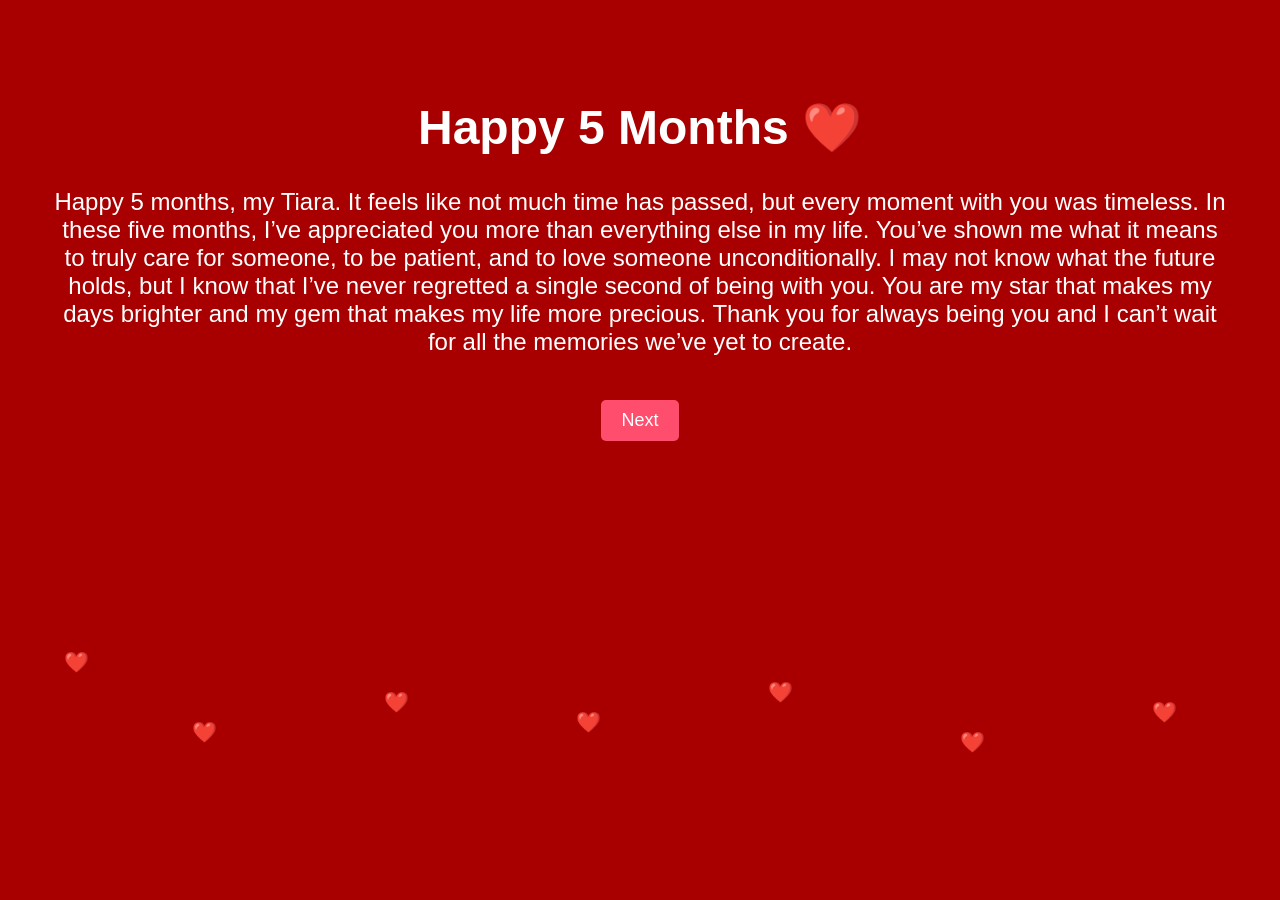
<file: index.html>
<!DOCTYPE html>
<html lang="en">
<head>
    <meta charset="UTF-8">
    <title>Happy 5 Months ❤️</title>
    <link rel="stylesheet" href="style.css">
    <style>
        body {
            background-color: #a80000;
            position: relative;
            overflow: hidden;
            padding: 50px;
        }
        h1 { font-size: 48px; margin-top: 50px; }
        p { font-size: 24px; margin-top: 30px; }
    </style>
</head>
<body>
    <h1>Happy 5 Months ❤️</h1>
    <p>Happy 5 months, my Tiara. It feels like not much time has passed, but every moment with you was timeless. 
      In these five months, I’ve appreciated you more than everything else in my life. 
      You’ve shown me what it means to truly care for someone, to be patient, and to love someone unconditionally.
      I may not know what the future holds, but I know that I’ve never regretted a single second of being with you. 
      You are my star that makes my days brighter and my gem that makes my life more precious.
      Thank you for always being you and I can’t wait for all the memories we’ve yet to create.</p>
    <a href="apology.html"><button>Next</button></a>

    <!-- Floating hearts -->
<div class="heart" style="left:5%; top:650px; animation-delay:0s;">❤️</div>
<div class="heart" style="left:15%; top:720px; animation-delay:1s;">❤️</div>
<div class="heart" style="left:30%; top:690px; animation-delay:2s;">❤️</div>
<div class="heart" style="left:45%; top:710px; animation-delay:3s;">❤️</div>
<div class="heart" style="left:60%; top:680px; animation-delay:4s;">❤️</div>
<div class="heart" style="left:75%; top:730px; animation-delay:5s;">❤️</div>
<div class="heart" style="left:90%; top:700px; animation-delay:6s;">❤️</div>
</body>
</html>
</file>
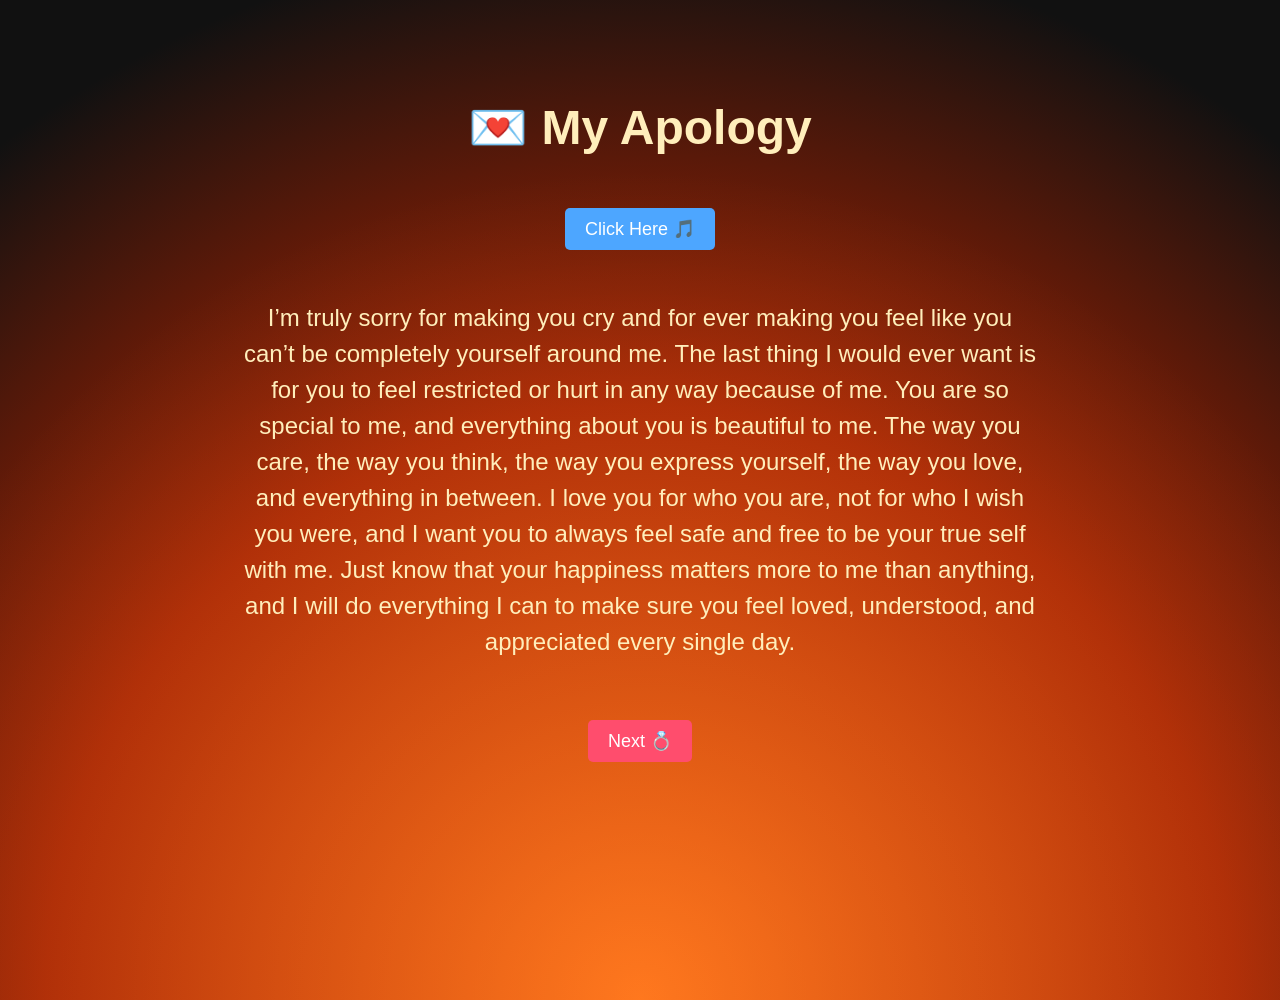
<file: apology.html>
<!DOCTYPE html>
<html lang="en">
<head>
    <meta charset="UTF-8">
    <title>I'm Sorry ❤️</title>
    <link rel="stylesheet" href="style.css">
    <style>
        body {
            margin: 0;
            font-family: Arial, sans-serif;
            color: #fff;
            text-align: center;
            padding: 50px;
            height: 100vh;
            overflow: hidden;

            /* Warm fire-like background using gradients */
            background: radial-gradient(circle at bottom, #ff5500, #aa2200 50%, #111 90%);
            background-size: cover;
            position: relative;
        }

        /* Subtle flicker animation overlay */
        body::after {
            content: '';
            position: absolute;
            top: 0; left: 0;
            width: 100%; height: 100%;
            background: radial-gradient(circle at bottom, rgba(255, 200, 100, 0.3), transparent 70%);
            animation: flicker 3s infinite alternate;
            z-index: 0;
        }

        @keyframes flicker {
            0% { opacity: 0.2; }
            50% { opacity: 0.4; }
            100% { opacity: 0.25; }
        }

        h1 {
            font-size: 48px;
            margin-top: 50px;
            color: #ffeebb;
            position: relative;
            z-index: 1;
        }

        p {
            font-size: 24px;
            max-width: 800px;
            margin: 30px auto;
            line-height: 1.5;
            color: #ffeebb;
            position: relative;
            z-index: 1;
        }

        .next-button {
            display: inline-block;
            padding: 10px 20px;
            font-size: 18px;
            border-radius: 5px;
            background-color: #ff4d6d;
            color: white;
            text-decoration: none;
            margin-top: 30px;
            cursor: pointer;
            position: relative;
            z-index: 1;
        }
        .next-button:hover {
            background-color: #ff2a4d;
        }

        #playSong {
            display: inline-block;
            padding: 10px 20px;
            font-size: 18px;
            border-radius: 5px;
            background-color: #4da6ff;
            color: white;
            cursor: pointer;
            margin-bottom: 20px;
            position: relative;
            z-index: 1;
        }
        #playSong:hover {
            background-color: #1a8cff;
        }
    </style>
</head>
<body>
    <h1>💌 My Apology</h1>

    <button id="playSong">Click Here 🎵</button>
    <audio id="song">
      <source src="ocean-floor.mp3" type="audio/mpeg">
      Your browser does not support the audio element.
    </audio>

    <p>
        I’m truly sorry for making you cry and for ever making you feel like you can’t be completely yourself around me. 
        The last thing I would ever want is for you to feel restricted or hurt in any way because of me. 
        You are so special to me, and everything about you is beautiful to me. The way you care, the way you think, the way you express yourself, the way you love, and everything in between. 
        I love you for who you are, not for who I wish you were, and I want you to always feel safe and free to be your true self with me. 
        Just know that your happiness matters more to me than anything, and I will do everything I can to make sure you feel loved, understood, and appreciated every single day.
    </p>

    <a href="proposal.html" class="next-button">Next 💍</a>

    <script>
        const button = document.getElementById("playSong");
        const song = document.getElementById("song");

        button.addEventListener("click", () => {
            song.play().catch(error => {
                alert("Cannot play audio. Make sure the file is in the same folder and your browser supports HTML5 audio.");
            });
        });
    </script>
</body>
</html>
</file>
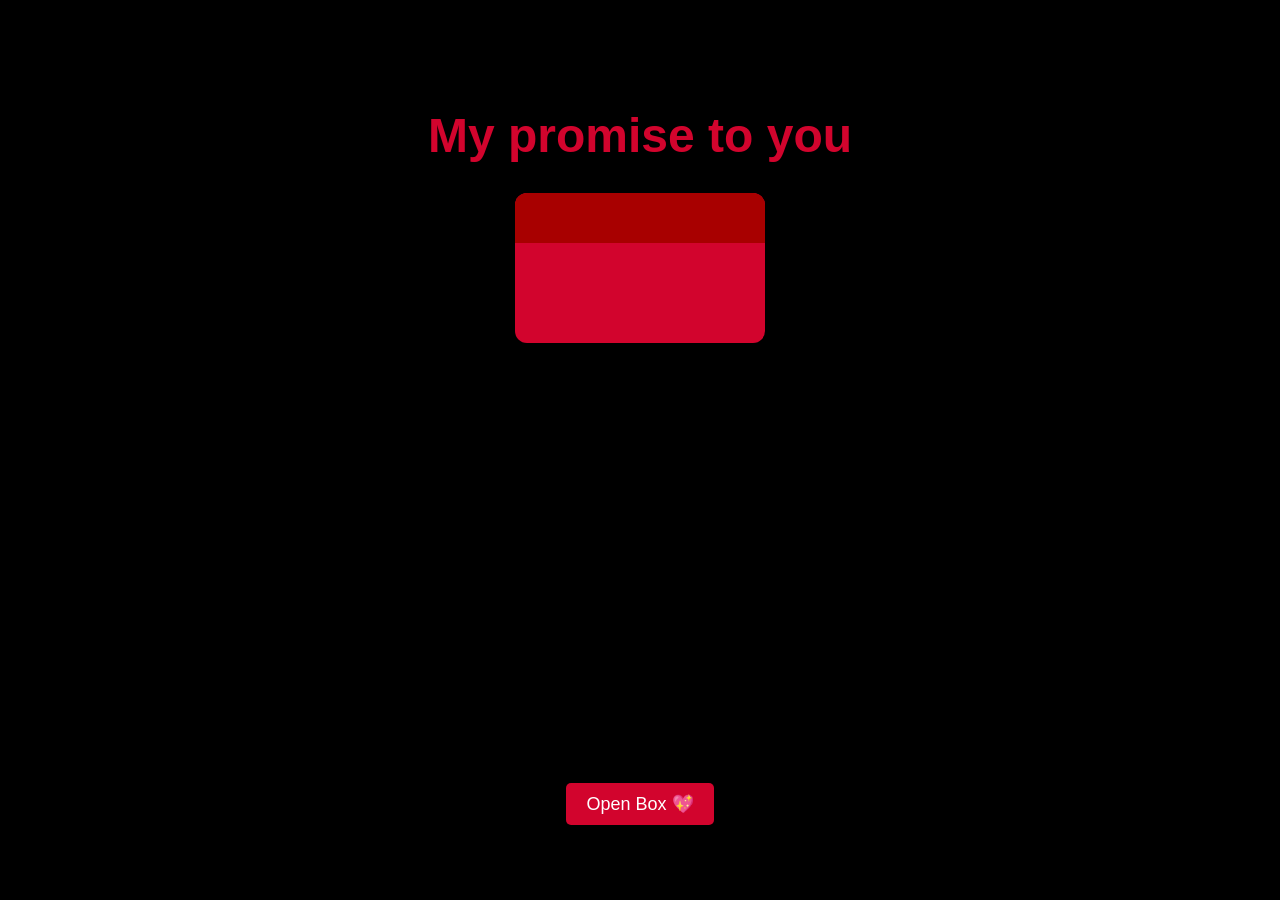
<file: proposal.html>
<!DOCTYPE html>
<html lang="en">
<head>
<meta charset="UTF-8">
<title>Proposal 💍</title>
<style>
body {
    margin: 0;
    font-family: Arial, sans-serif;
    background-color: #000;
    color: #fff;
    text-align: center;
    display: flex;
    flex-direction: column;
    align-items: center;
    justify-content: center;
    height: 100vh;
}

h1 {
    color: #d2042d;
    font-size: 48px;
    margin-bottom: 30px;
}

/* Box container */
.box {
    position: relative;
    width: 250px;
    height: 150px;
    background-color: #d2042d;
    border-radius: 12px;
    perspective: 800px;
    display: flex;
    flex-direction: column;
    align-items: center;
    justify-content: center;
}

/* Lid */
.lid {
    position: absolute;
    top: 0;
    left: 0;
    width: 100%;
    height: 50px;
    background-color: #a80000;
    border-radius: 12px 12px 0 0;
    transform-origin: top center;
    transition: transform 1s ease;
    z-index: 2;
}
.lid.open {
    transform: rotateX(-120deg);
}

/* Rings container */
.rings {
    display: flex;
    justify-content: space-around;
    width: 100%;
    position: absolute;
    bottom: 40px;
    opacity: 0;
    transition: opacity 1s ease 1s;
}
.rings.show {
    opacity: 1;
}

/* Note */
.note {
    max-width: 400px;
    background: #fff3e6;
    color: #333;
    padding: 15px 20px;
    border-radius: 10px;
    margin-top: 180px;
    opacity: 0;
    transform: translateY(-20px);
    transition: opacity 1s ease 1.5s, transform 1s ease 1.5s;
    text-align: center;
    font-size: 18px;
    position: relative;
    z-index: 1;
}
.note.show {
    opacity: 1;
    transform: translateY(0);
}

/* Open button */
#openBox {
    padding: 10px 20px;
    font-size: 18px;
    background-color: #d2042d;
    color: white;
    border: none;
    border-radius: 5px;
    cursor: pointer;
    margin-top: 20px;
}
#openBox:hover {
    background-color: #a80000;
}
</style>
</head>
<body>

<h1>My promise to you</h1>

<div class="box">
    <div class="lid"></div>

    <div class="rings">
        <!-- Ruby Ring -->
        <svg width="60" height="60">
            <!-- Gold band -->
            <circle cx="30" cy="35" r="25" fill="none" stroke="#FFD700" stroke-width="6"/>
            <!-- Ruby gem on top -->
            <ellipse cx="30" cy="10" rx="10" ry="6" fill="url(#rubyGradient)"/>
            <defs>
                <radialGradient id="rubyGradient" cx="50%" cy="50%" r="50%">
                    <stop offset="0%" stop-color="#ff4d6d"/>
                    <stop offset="50%" stop-color="#d2042d"/>
                    <stop offset="100%" stop-color="#800000"/>
                </radialGradient>
            </defs>
        </svg>

        <!-- Emerald Ring -->
        <svg width="60" height="60">
            <!-- Gold band -->
            <circle cx="30" cy="35" r="25" fill="none" stroke="#FFD700" stroke-width="6"/>
            <!-- Emerald gem on top -->
            <ellipse cx="30" cy="10" rx="10" ry="6" fill="url(#emeraldGradient)"/>
            <defs>
                <radialGradient id="emeraldGradient" cx="50%" cy="50%" r="50%">
                    <stop offset="0%" stop-color="#32CD32"/>
                    <stop offset="50%" stop-color="#228B22"/>
                    <stop offset="100%" stop-color="#006400"/>
                </radialGradient>
            </defs>
        </svg>
    </div>
</div>

<div class="note">
    I can’t properly propose right now, but know I have every intention of marrying you. 
    You are my everything and I promise I want you, no one else because when I imagine my future, I see myself doing everything we said we'd do in our list with you and only you.
    I love being with you and I really appreciate you for who you are. 
    Kind, caring, beautiful, smart, funny, and so much more. Thats why I always want you to be yourself because you are perfect for me <3.

</div>

<button id="openBox">Open Box 💖</button>

<script>
const button = document.getElementById("openBox");
button.addEventListener("click", () => {
    document.querySelector(".lid").classList.add("open");
    document.querySelector(".rings").classList.add("show");
    document.querySelector(".note").classList.add("show");
});
</script>

</body>
</html>
</file>
<file: style.css>
body {
    margin: 0;
    font-family: 'Arial', sans-serif;
    color: #fff;
    text-align: center;
}

button {
    padding: 10px 20px;
    font-size: 18px;
    border: none;
    border-radius: 5px;
    cursor: pointer;
    background-color: #ff4d6d;
    color: white;
    margin-top: 20px;
}

a {
    text-decoration: none;
    color: inherit;
}

.heart {
    position: absolute;
    font-size: 20px;
    animation: float 5s infinite;
}

@keyframes float {
    0% { transform: translateY(0) rotate(0deg); }
    50% { transform: translateY(-200px) rotate(180deg);}
    100% { transform: translateY(0) rotate(360deg);}
}

.candle-bg {
    background: radial-gradient(circle at center, #000 0%, #111 100%);
}

.candle-light {
    width: 100px;
    height: 150px;
    background: radial-gradient(circle, #ffddaa, #ff8800);
    margin: 100px auto;
    border-radius: 50% 50% 0 0;
    animation: flicker 1s infinite;
}

@keyframes flicker {
    0%, 100% { opacity: 0.8; }
    50% { opacity: 1; }
}
/* Rings container */
.rings {
    display: flex;
    justify-content: space-around;
    width: 100%;
    position: absolute;
    bottom: 40px;
    opacity: 0;
    transition: opacity 1s ease 1s;
}

.rings.show {
    opacity: 1;
}

/* Gold wedding rings */
.ring {
    width: 50px;
    height: 50px;
    border-radius: 50%;
    background: radial-gradient(circle at 30% 30%, #FFD700, #DAA520); /* gold band */
    position: relative;
    display: flex;
    align-items: center;
    justify-content: center;
    box-shadow: 0 0 5px rgba(0,0,0,0.5);
}

/* Gemstone on top */
.gem {
    width: 18px;
    height: 12px;
    border-radius: 50%; /* oval cut */
    position: absolute;
    top: -8px; /* position above the band */
    box-shadow: 0 0 8px rgba(255,255,255,0.6);
}

/* Ruby gem */
.gem.ruby {
    background: radial-gradient(circle at 30% 30%, #d2042d, #800000);
}

/* Emerald gem */
.gem.emerald {
    background: radial-gradient(circle at 30% 30%, #228B22, #006400);
}
</file>
